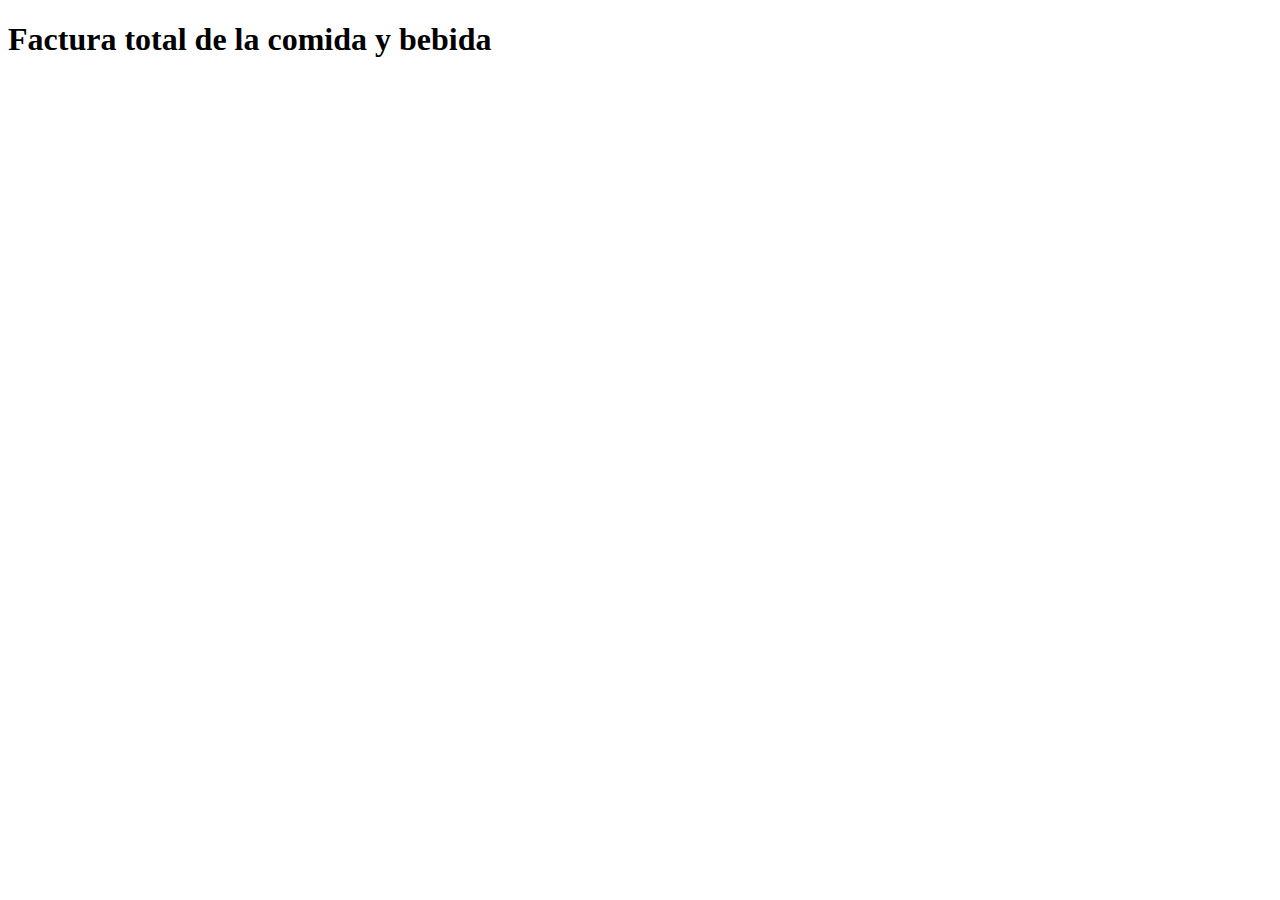
<file: tarea1.html>
<!DOCTYPE html>
<html lang="en">
<head>
    <meta charset="UTF-8">
    <meta name="viewport" content="width=device-width, initial-scale=1.0">
    <title>Tarea 1</title>
    <script>
        comida1 = 2800;
        comida2 = 1300;
        bebida1 = 900;
        bebida2 = 650;
        let suma_comidas = comida1 + comida2;
        let suma_bebidas = bebida1 + bebida2;
        let total_cena = suma_comidas + suma_bebidas;

        console.log("El total de la comida es: " +suma_comidas+ " $");
        console.log("El total de la bebida es: " +suma_bebidas+ " $");
        console.log("El total de la cuenta es: " +total_cena+ " $");
    </script>
</head>
<body>
    <h1>Factura total de la comida y bebida</h1>
</body>
</html>
</file>
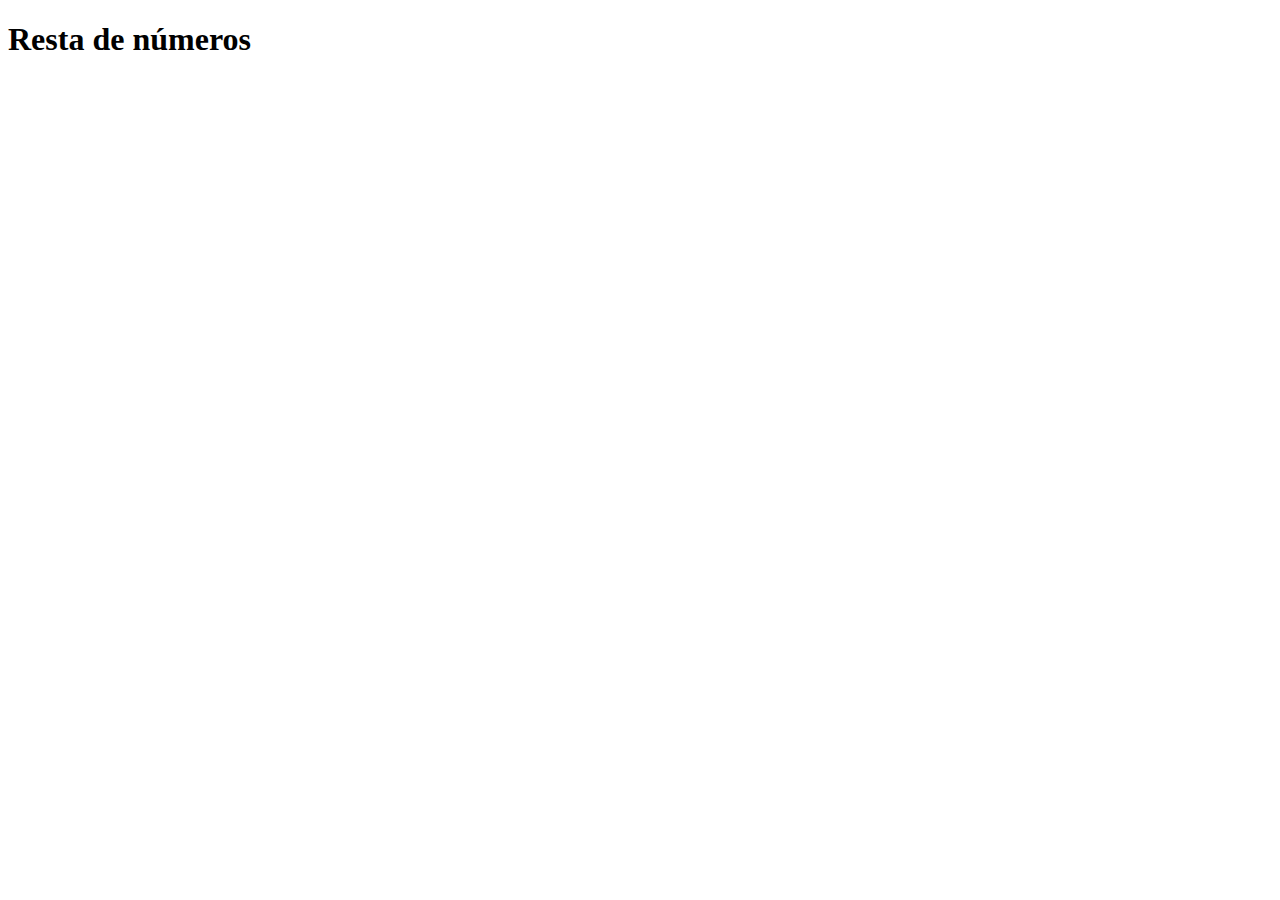
<file: tarea2.html>
<!DOCTYPE html>
<html lang="en">
<head>
    <meta charset="UTF-8">
    <meta name="viewport" content="width=device-width, initial-scale=1.0">
    <title>Tarea 2</title>
    <script>
        let numero1 = prompt("Ingrese el primer número:");
        let numero2 = prompt("Ingrese el segundo número: ");
        let resta = numero1 - numero2;
        
        if (resta > 0){
            if (resta % 2 && resta == 0){
                alert("El resultado de la resta entre los dos números es: " +resta+ ", es mayor a 0 y es par");
            }else{
                alert("El resultado de la resta entre los dos números es: " +resta+ ", es mayor a 0 e impar");
            }
        }else if (resta < 0){
            alert("El resultado de la resta entre los dos números es: " +resta+ ", es menor o igual a 0");
        }else{
            alert("Error. Ingrese un opción válida.");
        }
    </script>
</head>
<body>
    <h1>Resta de números</h1>
</body>
</html>
</file>
